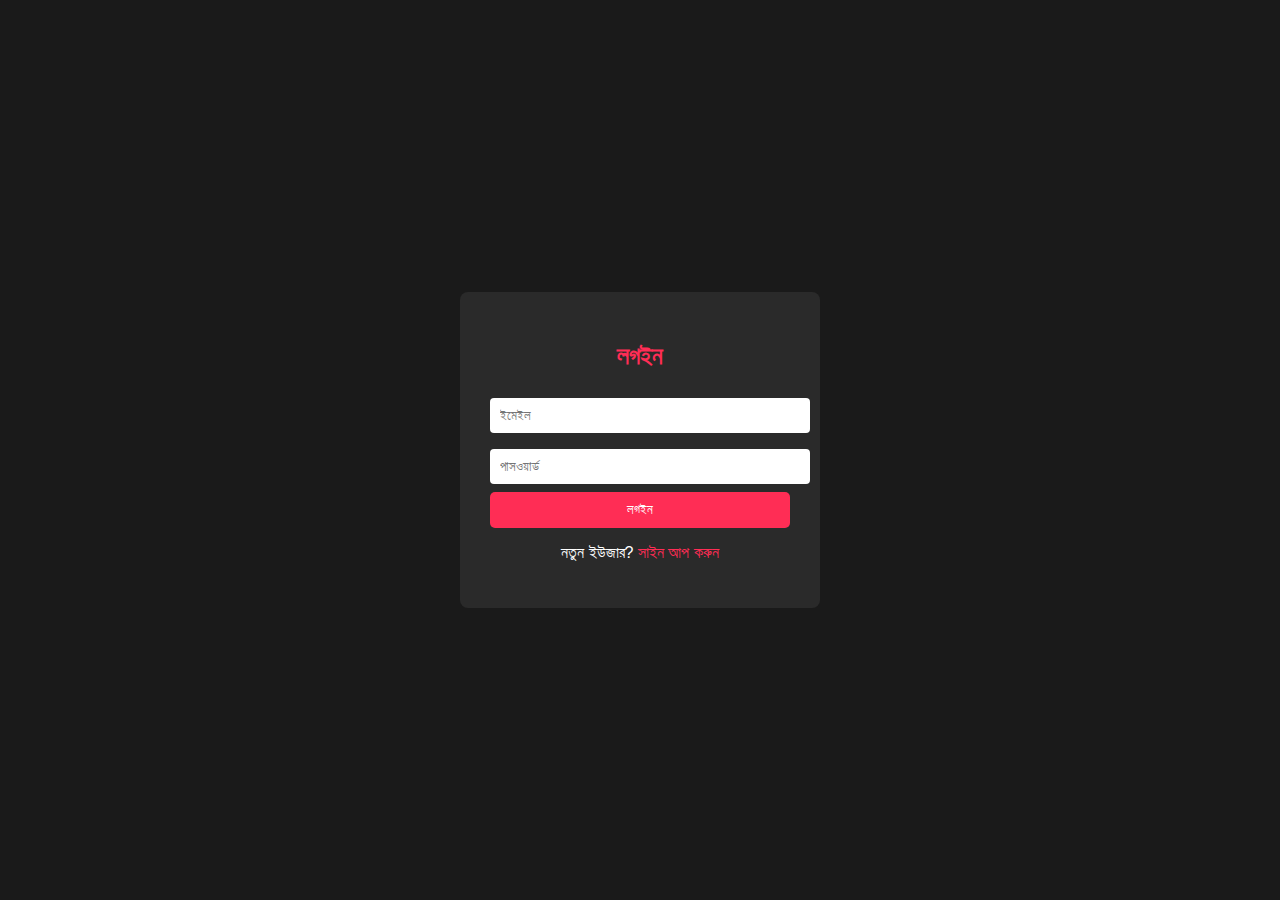
<file: login.html>
<!DOCTYPE html>
<html lang="bn">
<head>
  <meta charset="UTF-8">
  <title>লগইন | Adult Social</title>
  <link rel="stylesheet" href="assets/style.css">
</head>
<body>
  <div class="form-box">
    <h2>লগইন</h2>
    <form action="#">
      <input type="email" name="email" placeholder="ইমেইল" required>
      <input type="password" name="password" placeholder="পাসওয়ার্ড" required>
      <button type="submit">লগইন</button>
    </form>
    <p>নতুন ইউজার? <a href="index.html">সাইন আপ করুন</a></p>
  </div>
</body>
</html>
</file>
<file: assets/style.css>
body {
  font-family: Arial, sans-serif;
  background: #1a1a1a;
  color: #fff;
  margin: 0;
  padding: 0;
  display: flex;
  justify-content: center;
  align-items: center;
  height: 100vh;
}

.form-box {
  background: #2a2a2a;
  padding: 30px;
  border-radius: 8px;
  width: 300px;
  text-align: center;
}

.form-box h2 {
  color: #ff2d55;
}

input[type="text"],
input[type="email"],
input[type="password"] {
  width: 100%;
  padding: 10px;
  margin: 8px 0;
  border: none;
  border-radius: 4px;
}

button {
  background-color: #ff2d55;
  color: white;
  padding: 10px;
  border: none;
  width: 100%;
  border-radius: 5px;
  cursor: pointer;
}

a {
  color: #ff2d55;
  text-decoration: none;
}

.profile-container {
  max-width: 600px;
  background: #2a2a2a;
  padding: 20px;
  border-radius: 10px;
  text-align: center;
}

.profile-container img {
  width: 100%;
  border-radius: 10px;
}

.info h2 {
  margin-top: 10px;
}
</file>
